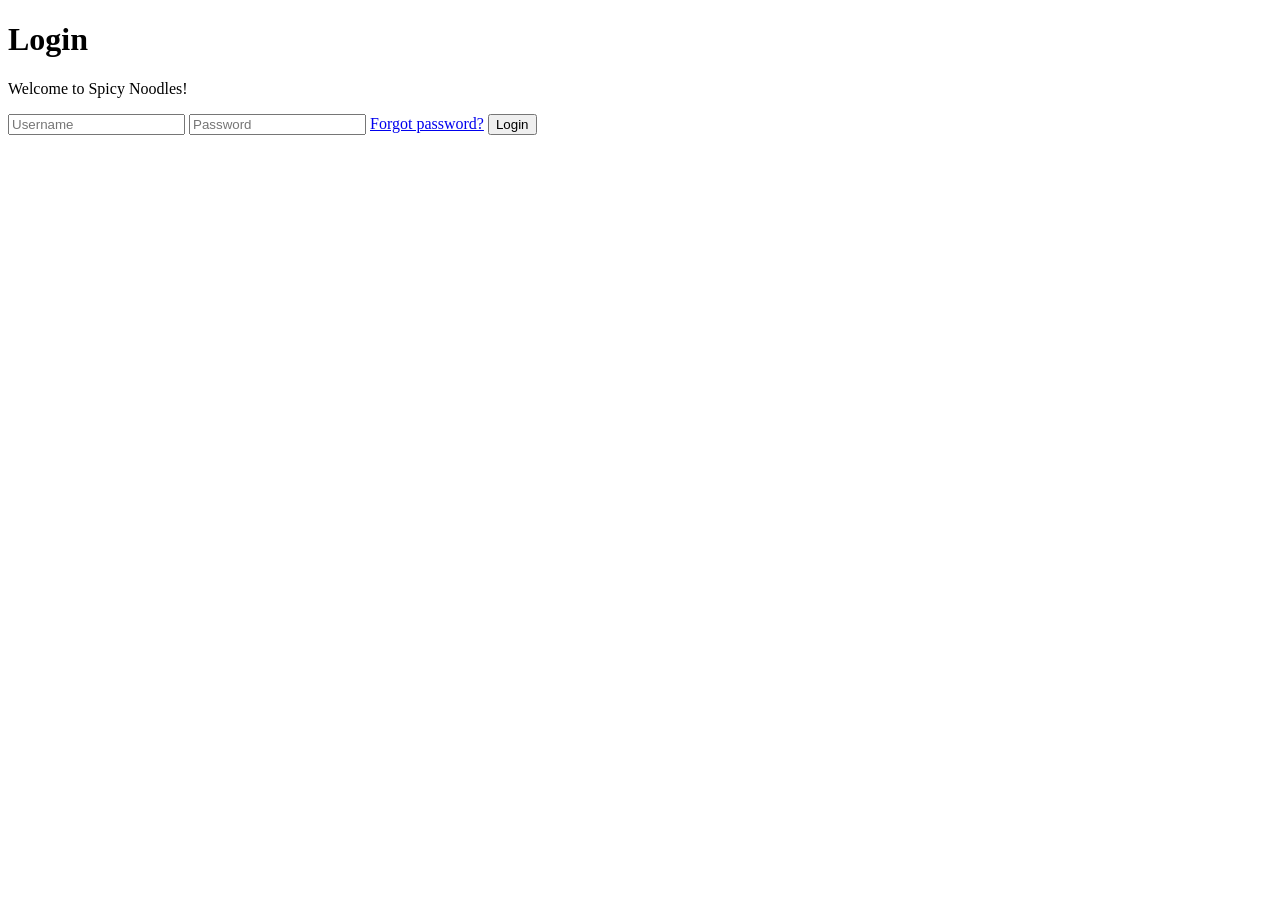
<file: src/main/resources/templates/login.html>
<!DOCTYPE html >
<html xmlns="https://www.w3.org/1999/xhtml"
	xmlns:th="https://www.thymeleaf.org">
<head>
<meta charset="UTF-8">
<title>Login</title>
<link rel="stylesheet" th:href="@{/css/bootstrap.min.css}"/>
<link rel="stylesheet" th:href="@{/css/login.css}"/>
<link rel="stylesheet" href="https://use.fontawesome.com/releases/v5.8.1/css/all.css">
</head>
<body>
	<div class="container"> 
		<div class="row">
			<div class="col-md-6">
				<div class="card">
					<form th:action="@{/login}" class="box" method="post">
						<h1 class="text-muted">Login</h1>
						<p class="text-muted"> Welcome to Spicy Noodles!</p>
						<input type="text" name="username" placeholder="Username">
						<input type="password" name="password" placeholder="Password">
						<a class="forgot text-muted" href="#">Forgot password?</a>
						<input type="submit" class="text-success" value="Login">
					</form>
				</div>
			</div>
		</div>
	</div>
	
	
</body>
<script type="text/javascript" th:src="@{/js/bootstrap.bundle.min.js}"></script>
<script type="text/javascript" th:src="@{/js/bootstrap.min.js}"></script>
</html>
</file>
